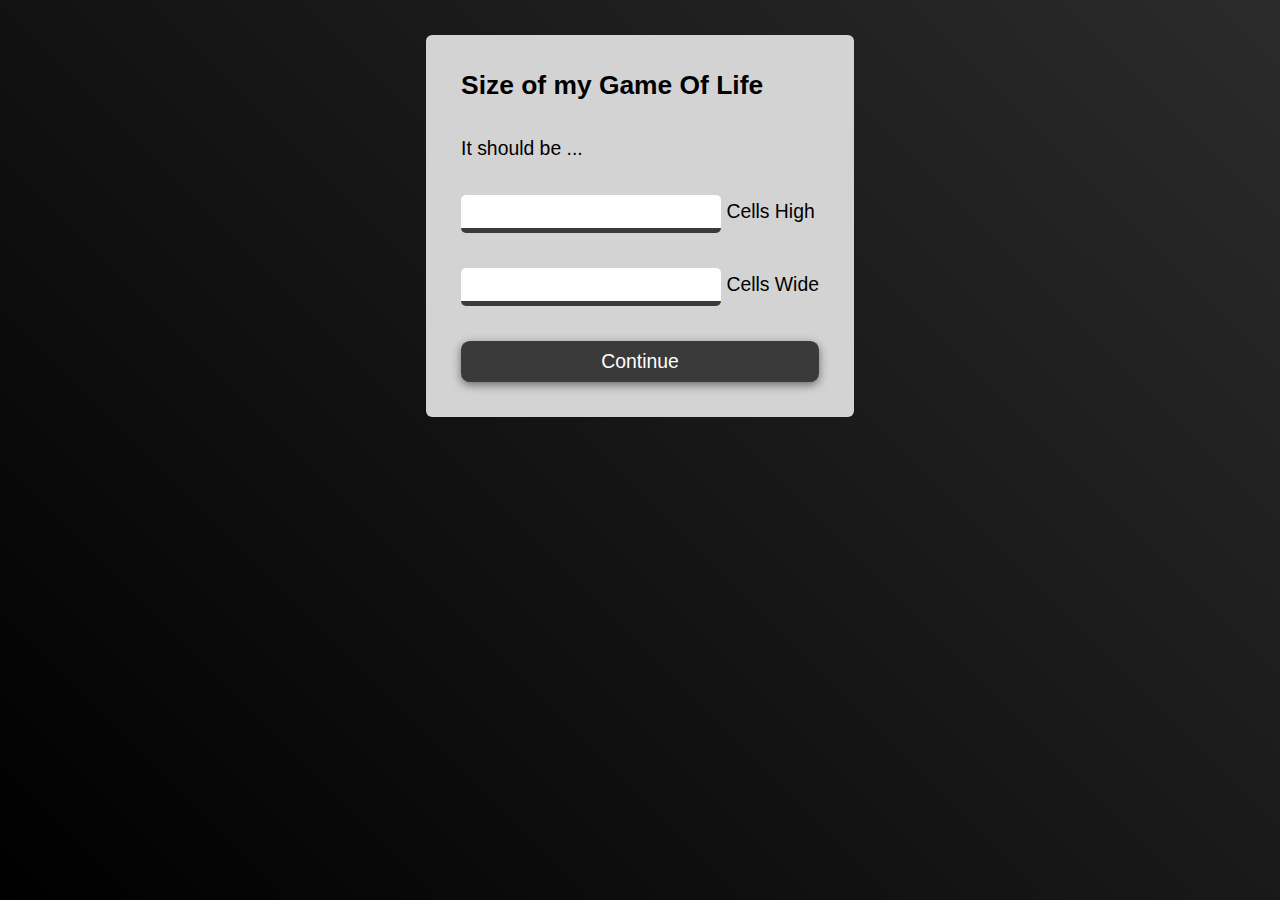
<file: index.html>
<!DOCTYPE html>
<html lang="en">
  <head>
    <meta charset="UTF-8" />
    <meta name="viewport" content="width=device-width, initial-scale=1.0" />
    <title>Game Of Life</title>

    <link rel="stylesheet" href="./ui/style.css" />
    <script defer src="./logic/logic.js"></script>
    <script defer src="./ui/ui-handler.js"></script>
  </head>
  <body>
    <div class="super-container">
      <div class="size-prompt smooth-transition">
        <h2>Size of my Game Of Life</h2>
        <p>It should be ...</p>
        <div>
          <input type="number" id="height-input" /> <span>Cells High</span>
        </div>
        <div>
          <input type="number" id="width-input" /> <span>Cells Wide</span>
        </div>
        <button id="size-submit">Continue</button>
      </div>

      <div class="toggle-prompt smooth-transition invisible display-none">
        <h2>Click on cells to toggle their life</h2>
        <button id="start-btn">Start</button>
      </div>

      <div class="video-controls smooth-transition invisible display-none">
        <button id="play-btn" class="display-none">Play</button>
        <button id="pause-btn">Pause</button>
        <button id="reset-btn">Reset</button>
        <div class="speed-div">
          <p>Speed</p>
          <input id="speed-input" type="range" min="0" max="10" />
        </div>
      </div>

      <div class="grid-container">
        <div class="grid invisible smooth-transition display-none"></div>
      </div>
    </div>
  </body>
</html>
</file>
<file: ui/style.css>
* {
  box-sizing: border-box;
  padding: 0;
  margin: 0;

  --cell-color: rgb(58, 58, 58);
}

/*core css*/

.grid {
  display: grid;
  gap: 1px;
  width: fit-content;
}

.cell {
  width: 20px;
  height: 20px;
  background-color: white;
  border: none;

  transition-property: backgound-color;
  transition-duration: 0;
}

.dead-cell {
  background: var(--cell-color);
}

.twinkle {
  animation-name: twinkle-animate;
  animation-duration: 1.5s;
}

@keyframes twinkle-animate {
  0% {
    background-color: white;
  }

  100% {
    background-color: var(--cell-color);
  }
}

.smooth-transition {
  transition: opacity 1s;
}

.invisible {
  opacity: 0;
}

.display-none {
  display: none !important;
}

/*nice css*/
* {
  font-size: 1.1rem;
  font-family: sans-serif;
}

.super-container {
  padding: 2rem 0.5rem 1rem 0.5rem;
  width: 100vw;
  height: 100vh;

  background: linear-gradient(45deg, rgb(0, 0, 0), rgb(43, 43, 43));

  display: flex;
  flex-direction: column;

  align-items: center;
  justify-content: center;
}

.size-prompt,
.toggle-prompt,
.video-controls {
  padding: 2rem;
  background-color: rgb(211, 211, 211);
  border-radius: 0.35rem;

  display: flex;
  flex-direction: column;
  gap: 2rem;
}

.size-prompt h2 {
  font-size: 1.5rem;
}

.size-prompt input {
  border: none;
  border-bottom: 5px solid var(--cell-color);
  outline: none;

  padding: 5px;
  border-radius: 5px;
}

.size-prompt button,
.toggle-prompt button,
.video-controls button,
.speed-div {
  padding: 0.5rem 0.75rem;
  box-shadow: 0 3px 10px rgba(0, 0, 0, 0.5);
  border: none;

  border-radius: 0.5rem;

  background: var(--cell-color);
  color: white;
}

.grid-container {
  margin-top: 3rem;
  width: 100%;
  height: 100%;
  overflow: scroll;

  display: flex;
  flex-direction: column;
  align-items: center;
}

.video-controls {
  flex-direction: row;
}
#pause-btn {
  background: green;
}
#play-btn {
  background: blue;
}
#reset-btn {
  background: rgb(141, 0, 0);
}
.speed-div {
  background-color: rgb(143, 38, 0);
  text-align: center;
}
</file>
